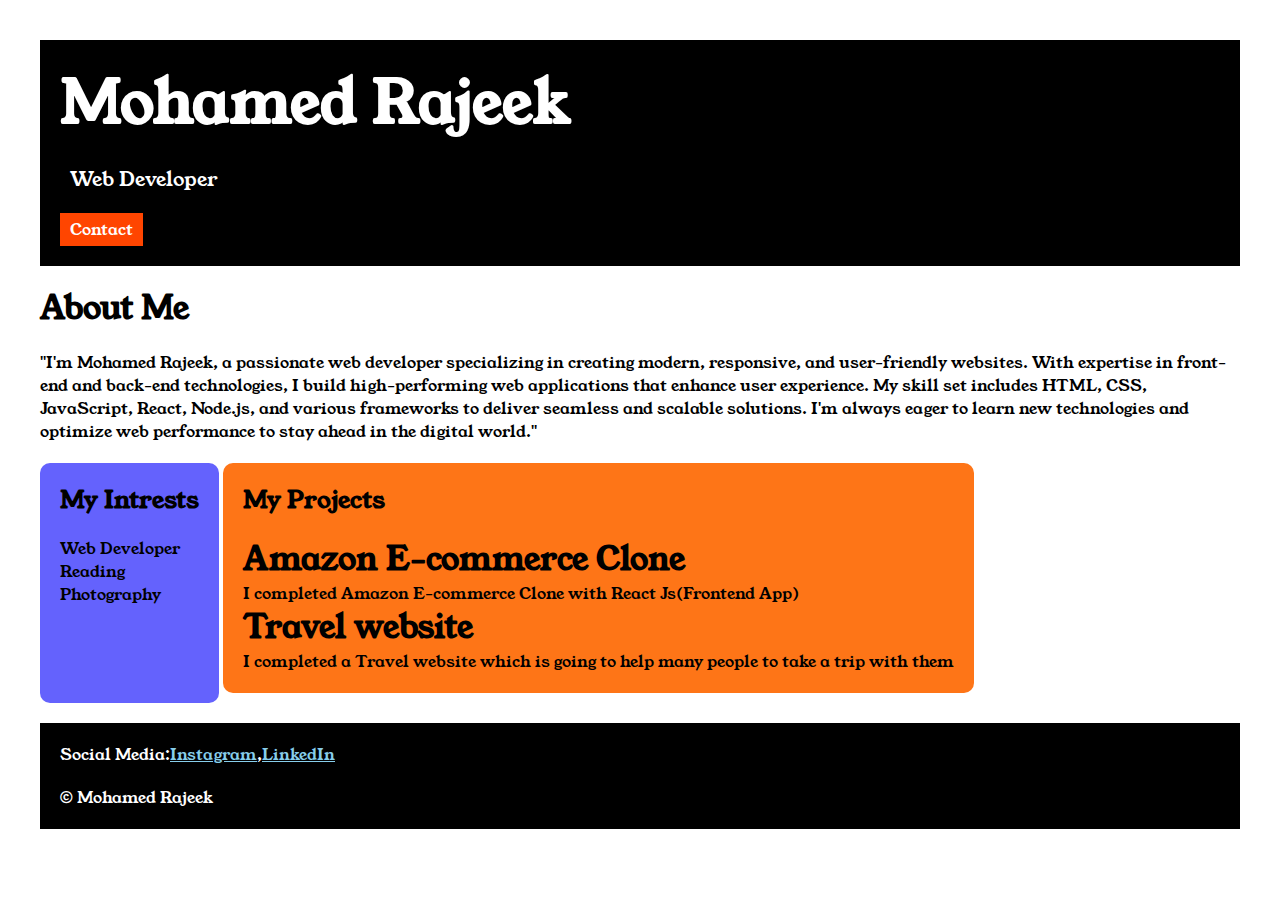
<file: index.html>
<!DOCTYPE html>
<html>

<head>
    <title>portfolio</title>
    <link rel="stylesheet" href="style.css">
    <link rel="preconnect" href="https://fonts.googleapis.com">
    <link rel="preconnect" href="https://fonts.gstatic.com" crossorigin>
    <link href="https://fonts.googleapis.com/css2?family=Young+Serif&display=swap" rel="stylesheet">

</head>

<body>
    <div class="container">
        <div class="section-one">
            <h1 class="section-one__name">Mohamed Rajeek</h1>
            <P class="section-one__role">Web Developer</P>
            <a href="contact.html" class="section-one__contact">Contact</a>

        </div>
        <div class="section-two">
            <h1 class="section-two__title"> About Me</h1>
            <P class="section-two__desc">"I'm Mohamed Rajeek, a passionate web developer specializing in creating modern, responsive, and user-friendly websites. With expertise in front-end and back-end technologies, I build high-performing web applications that enhance user experience. My skill set includes HTML, CSS, JavaScript, React, Node.js, and various frameworks to deliver seamless and scalable solutions. I'm always eager to learn new technologies and optimize web performance to stay ahead in the digital world."</p>
        </div>
        <div class="section-three">

            <h2 class="section-three__title"> My Intrests</h2>
            <ul class="section-three__desc">
                <li>Web Developer</li>
                <li>Reading</li>
                <li>Photography</li>
        </div>
        <div class="section-four">
            <h2 class="section-four__title">My Projects</h2>
            <ul class="section-four__desc">
                <li>
                    <h1>Amazon E-commerce Clone</h1>
                </li>
                <P>I completed Amazon E-commerce Clone with React Js(Frontend App)</P>
                <li>
                    <h1>Travel website
                </li>
                </h1>
                <P>I completed a Travel website which is going to help many people to take a trip with them</P>
            </ul>
        </div>


        <div class="section-five">
            <P class="section-five__title">
            Social Media:<a href="https://www.instagram.com/r_a_j_e_e_k/" >Instagram</a>,<a
                href="https://www.linkedin.com/in/mohamed-rajeek-26128926a/" >LinkedIn</a></P>
            
           <P class="section-five__desc"> &copy; Mohamed Rajeek</P>
        </div>



    </div>
</body>

</html>
</file>
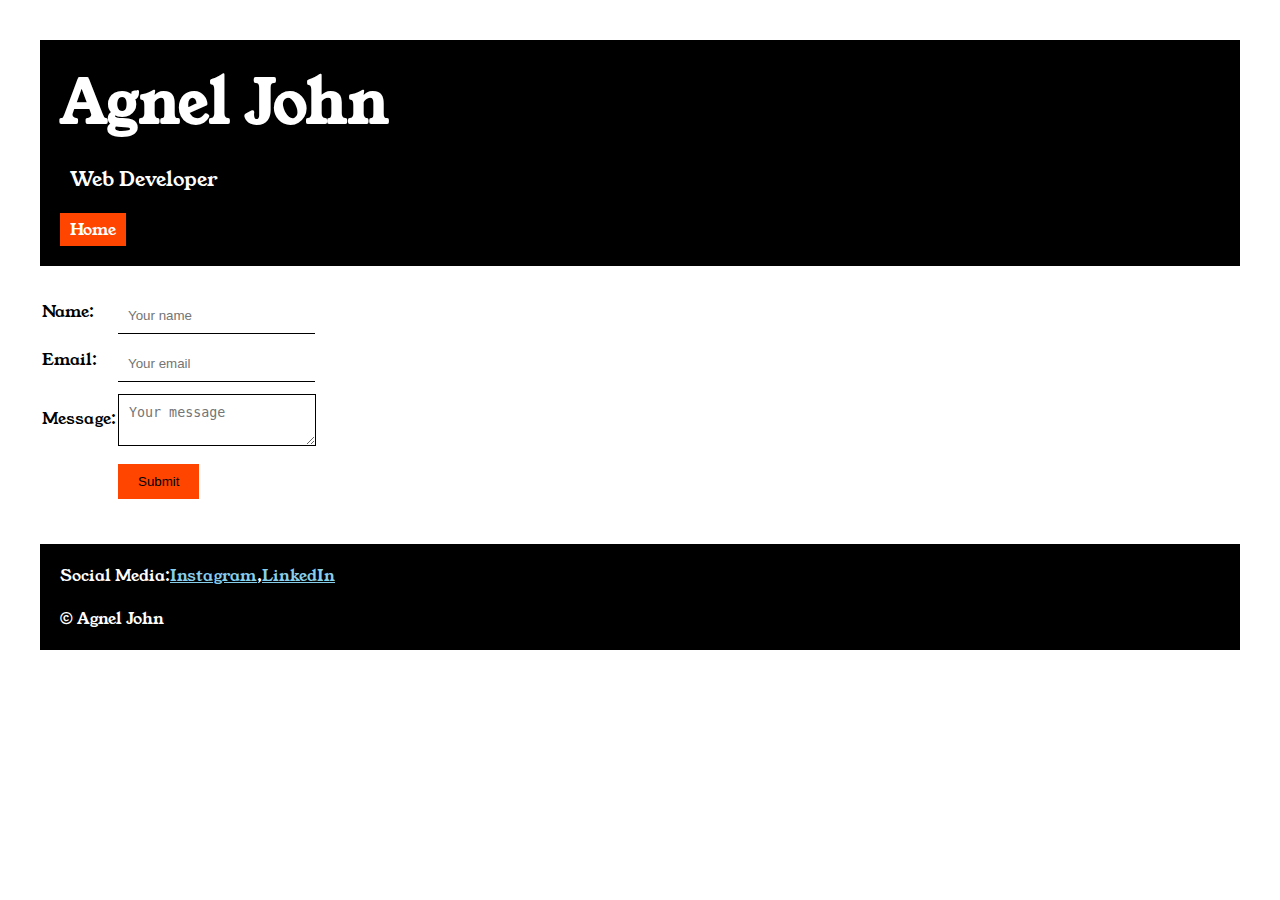
<file: contact.html>
<!DOCTYPE html>
<html>

<head>
    <title>contact page</title>
    <link rel="stylesheet" href="style.css">
    <link rel="preconnect" href="https://fonts.googleapis.com">
    <link rel="preconnect" href="https://fonts.gstatic.com" crossorigin>
    <link href="https://fonts.googleapis.com/css2?family=Young+Serif&display=swap" rel="stylesheet">
    <link rel="stylesheet" href="style.css">
</head>

<body>

    <div class="container">

        <div class="section-one">
            <h1 class="section-one__name">Agnel John</h1>
            <P class="section-one__role">Web Developer</P>
            <a href="index.html" class="section-one__contact">Home</a>

        </div>
        <div class="contact-form">
            <form>
                <table>
                    <tr>
                        <td>
                            Name:
                        </td>

                        <td>
                            <input type="text" placeholder="Your name" class="contact-form__input">
                        </td>
                    </tr>

                    <tr>
                        <td>Email:</td>
                        <td><input type="text" placeholder="Your email" class="contact-form__input"></td>
                    </tr>
                    <tr>
                        <td>Message:</td>
                        <td> <textarea placeholder="Your message" class="contact-form__textarea"></textarea></td>
                    </tr>
                    <tr>
                        <td>
                        </td>
                        <td><button class="contact-form__submit">Submit</button></td>
                    </tr>

                </table>
            </form>

        </div>
        <br>
        <div class="section-five">
            <P class="section-five__title">
                Social Media:<a href='https://www.instagram.com/accounts/login/?hl=en'>Instagram</a>,<a
                    href='https://www.linkedin.com/login/in'>LinkedIn</a></P>

            <P class="section-five__desc"> &copy; Agnel John</P>
        </div>
    </div>

</body>

</html>
</file>
<file: style.css>
* {
    padding: 0px;
    margin: 0px;
}

body {
    font-family: "Young Serif", serif;

}

.container {
    padding: 20px;
    margin: 20px;
}

.section-one {
    background-color: black;
    color: white;
    padding: 20px;
}

.section-one__contact {
    background-color: orangered;
    color: white;
    text-decoration: none;
    padding-top: 5px;
    padding-bottom: 5px;
    padding-left: 10px;
    padding-right: 10px;
    display: inline-block;
    margin-top: 10px;

}

.section-one__name {
    font-size: 60px;
}

.section-one__role {
    padding: 10px;
    font-size: 20px;
    margin-top: 10px;

}

.section-two,
.section-three,
.section-four,
.section-five {
    margin-top: 20px;
}

.section-two__desc,
.section-three__desc,
.section-four__desc,
.section-five__desc {
    margin-top: 20px;
}

.section-five {

    background-color: black;
    color: white;
    padding: 20px;
}

.section-five__title a {
    color: skyblue;
}

.section-three__desc li,
.section-four__desc li {
    list-style: none;
}

.section-three {
    border-radius: 10px;
    background-color: #6462FD;
    color: black;
    display: inline-block;
    padding: 20px;
    height: 200px;
    vertical-align: top;

}

.section-four {

    background-color:#FE7517;
    color: black;
    display: inline-block;
    padding: 20px;
    border-radius: 10px
}

.contact-form {
    margin-top: 20px;

}

.contact-form__input,
.contact-form__textarea,
.contact-form__submit {

    margin-top: 10px;
}

.contact-form__input {

    padding: 10px;
    border: none;
    border-bottom: solid black 1px;
}

.contact-form__textarea {

    padding: 10px;
    border: none;
    border: solid black 1px;
}

.contact-form__submit {

   padding-left: 20px;
   padding-right: 20px;
   padding-top: 10px;
   padding-bottom: 10px;
   border: none;
   background-color:orangered;
   color: black;

}
</file>
